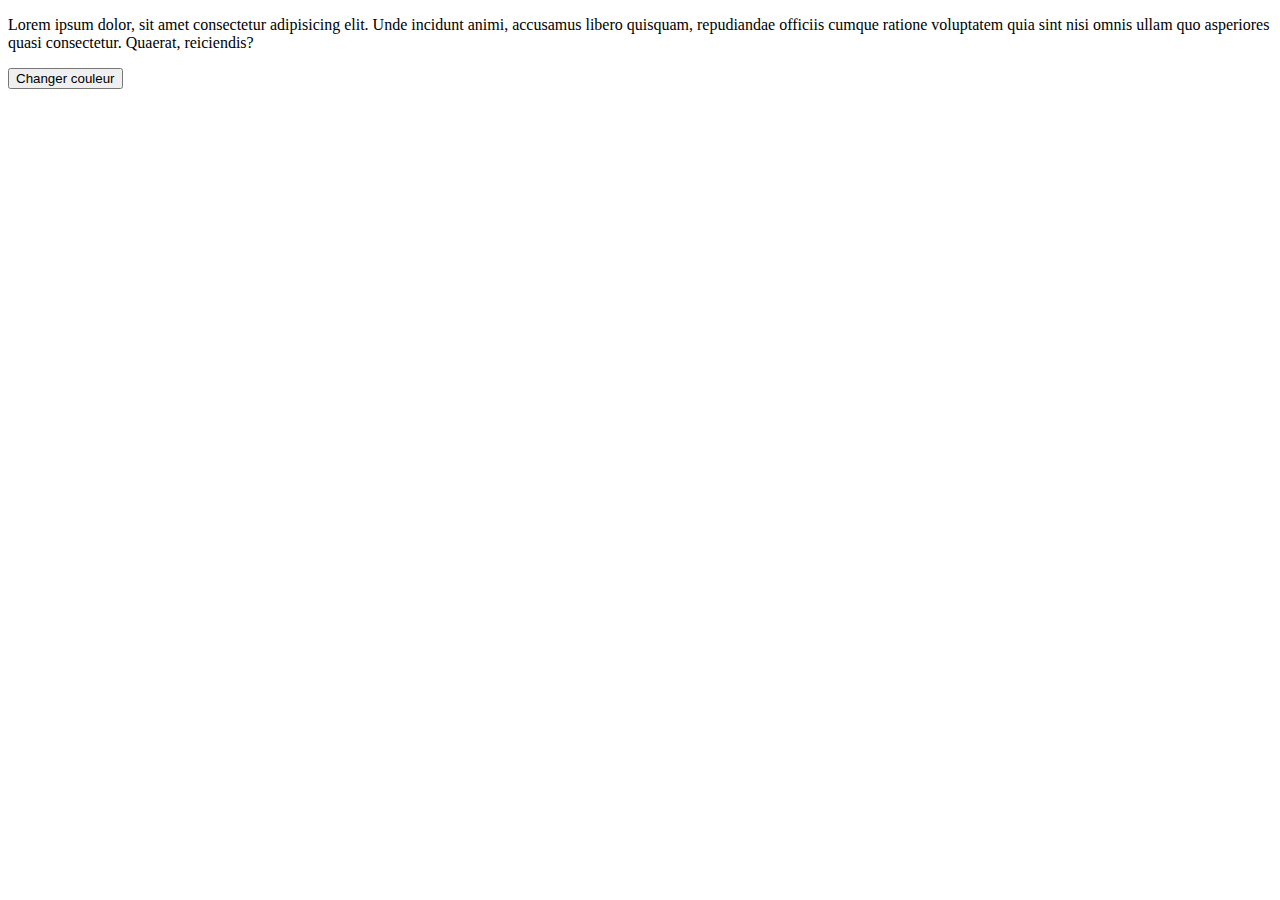
<file: Jour 1/index.html>
<!DOCTYPE html>
<html lang="en">
<head>
    <meta charset="UTF-8">
    <meta http-equiv="X-UA-Compatible" content="IE=edge">
    <meta name="viewport" content="width=device-width, initial-scale=1.0">
    <title>Document</title>
    
</head>
<body>
    <p id="paragraph">Lorem ipsum dolor, sit amet consectetur adipisicing elit. Unde incidunt animi, accusamus libero quisquam, repudiandae officiis cumque ratione voluptatem quia sint nisi omnis ullam quo asperiores quasi consectetur. Quaerat, reiciendis?</p>
    <button id="button">Changer couleur</button>
    <!-- <script src="script.js"></script> -->
    <script src="array.js"></script>
    <!-- <script src="dom.js"></script> -->
</body>
</html>
</file>
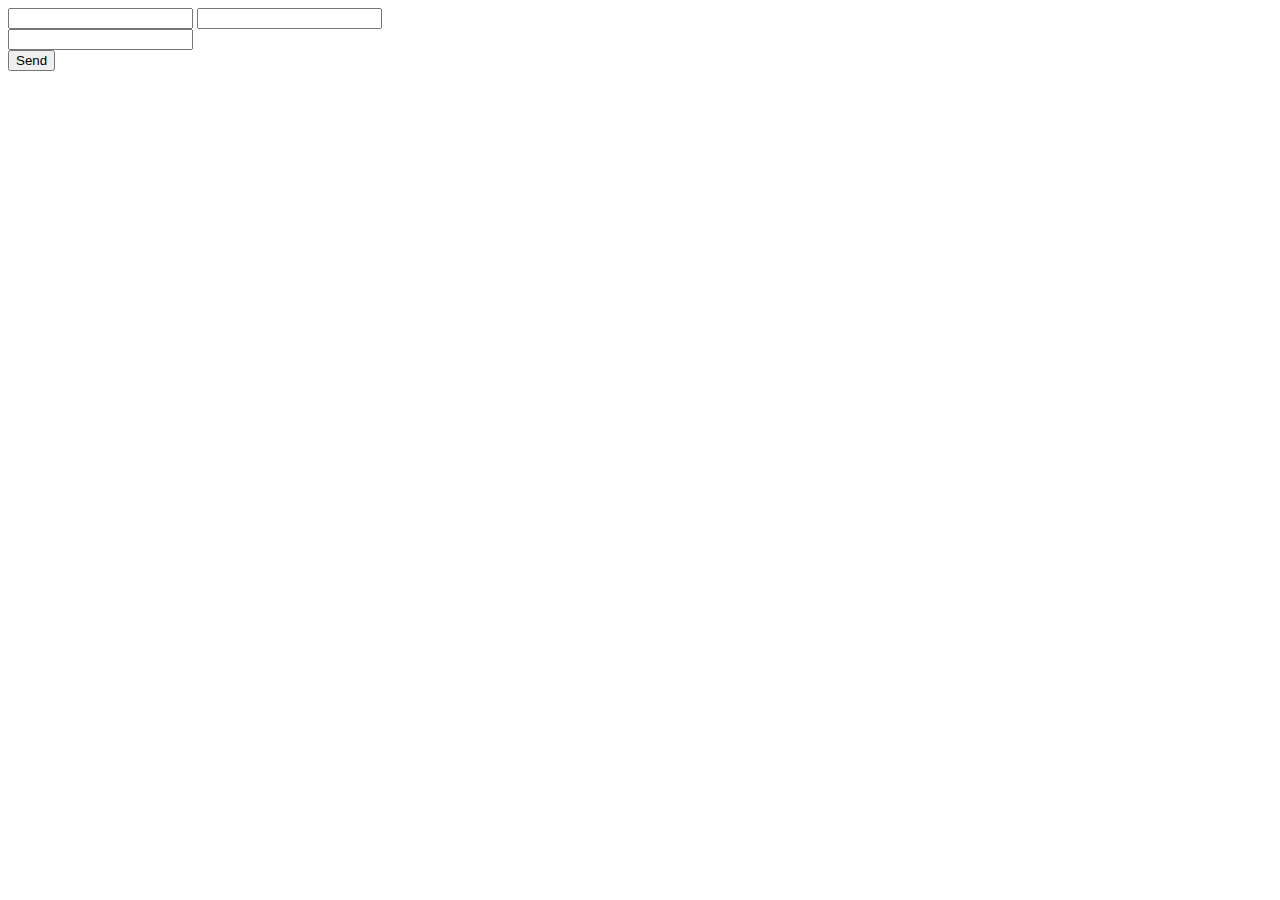
<file: Jour 2/index.html>
<!DOCTYPE html>
<html lang="en">
<head>
    <meta charset="UTF-8">
    <meta http-equiv="X-UA-Compatible" content="IE=edge">
    <meta name="viewport" content="width=device-width, initial-scale=1.0">
    <title>Document</title>
</head>
<body>
    <form action="" id="form">
        <input type="text" name="email" id="email">
        <input type="text" name="tel">
        <div>
            <input type="text" name="city">
        </div>
        <input type="submit" id="btn" value="Send">
    </form>
    <!-- <script src="objets.js"></script> -->
    <script src="properties.js"></script>
    <!-- <script src="listeners.js"></script> -->
    <!-- <script src="sucres.js"></script> -->
</body>
</html>
</file>
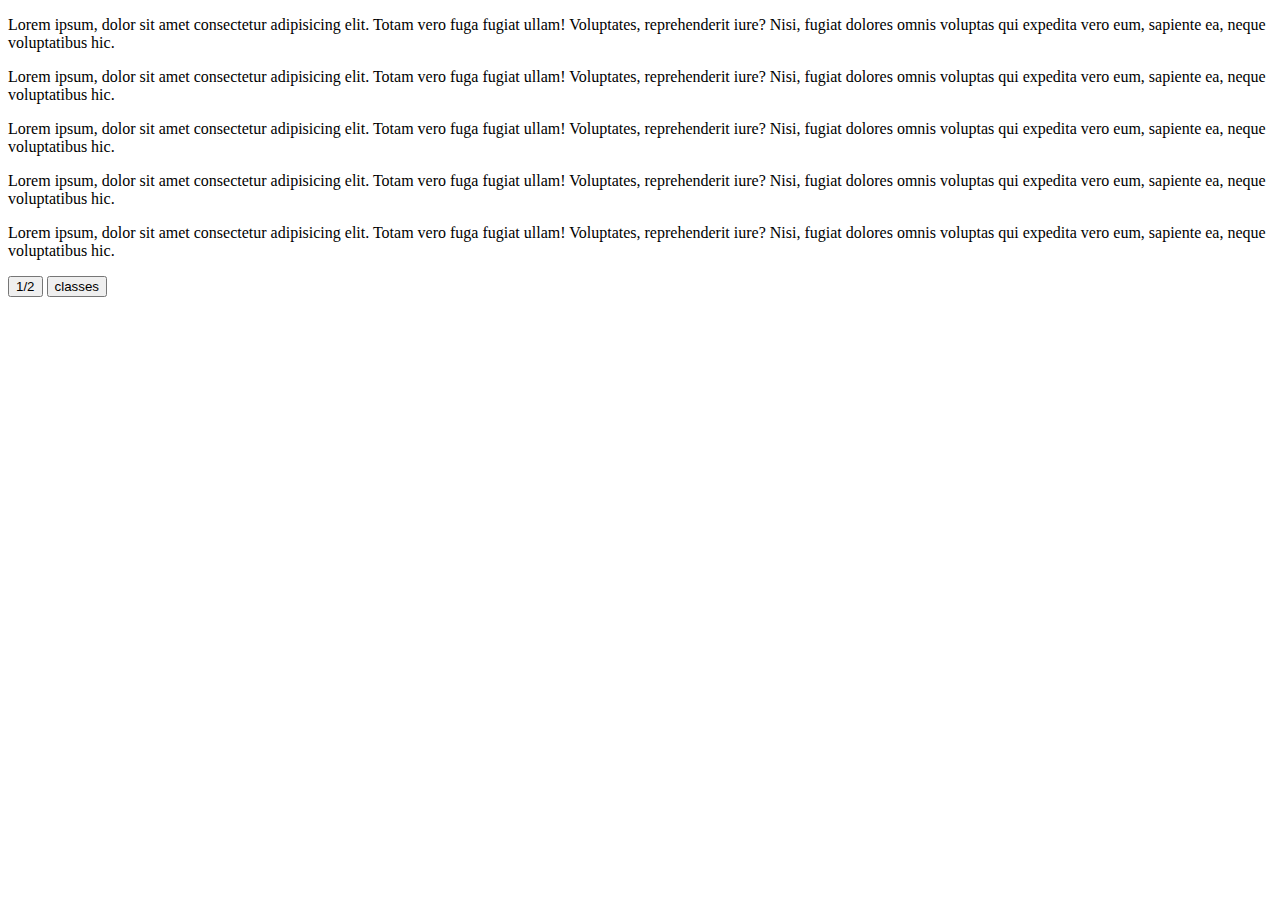
<file: Jour 1/Exercices/Exercice 6.2/index.html>
<!DOCTYPE html>
<html lang="en">
<head>
    <meta charset="UTF-8">
    <meta http-equiv="X-UA-Compatible" content="IE=edge">
    <meta name="viewport" content="width=device-width, initial-scale=1.0">
    <title>Document</title>
</head>
<body>
    <p>Lorem ipsum, dolor sit amet consectetur adipisicing elit. Totam vero fuga fugiat ullam! Voluptates, reprehenderit iure? Nisi, fugiat dolores omnis voluptas qui expedita vero eum, sapiente ea, neque voluptatibus hic.</p>
    <p>Lorem ipsum, dolor sit amet consectetur adipisicing elit. Totam vero fuga fugiat ullam! Voluptates, reprehenderit iure? Nisi, fugiat dolores omnis voluptas qui expedita vero eum, sapiente ea, neque voluptatibus hic.</p>
    <p>Lorem ipsum, dolor sit amet consectetur adipisicing elit. Totam vero fuga fugiat ullam! Voluptates, reprehenderit iure? Nisi, fugiat dolores omnis voluptas qui expedita vero eum, sapiente ea, neque voluptatibus hic.</p>
    <p>Lorem ipsum, dolor sit amet consectetur adipisicing elit. Totam vero fuga fugiat ullam! Voluptates, reprehenderit iure? Nisi, fugiat dolores omnis voluptas qui expedita vero eum, sapiente ea, neque voluptatibus hic.</p>
    <p>Lorem ipsum, dolor sit amet consectetur adipisicing elit. Totam vero fuga fugiat ullam! Voluptates, reprehenderit iure? Nisi, fugiat dolores omnis voluptas qui expedita vero eum, sapiente ea, neque voluptatibus hic.</p>
    <button id="1-2">1/2</button>
    <button id="classes">classes</button>
    <script src="script.js"></script>
</body>
</html>
</file>
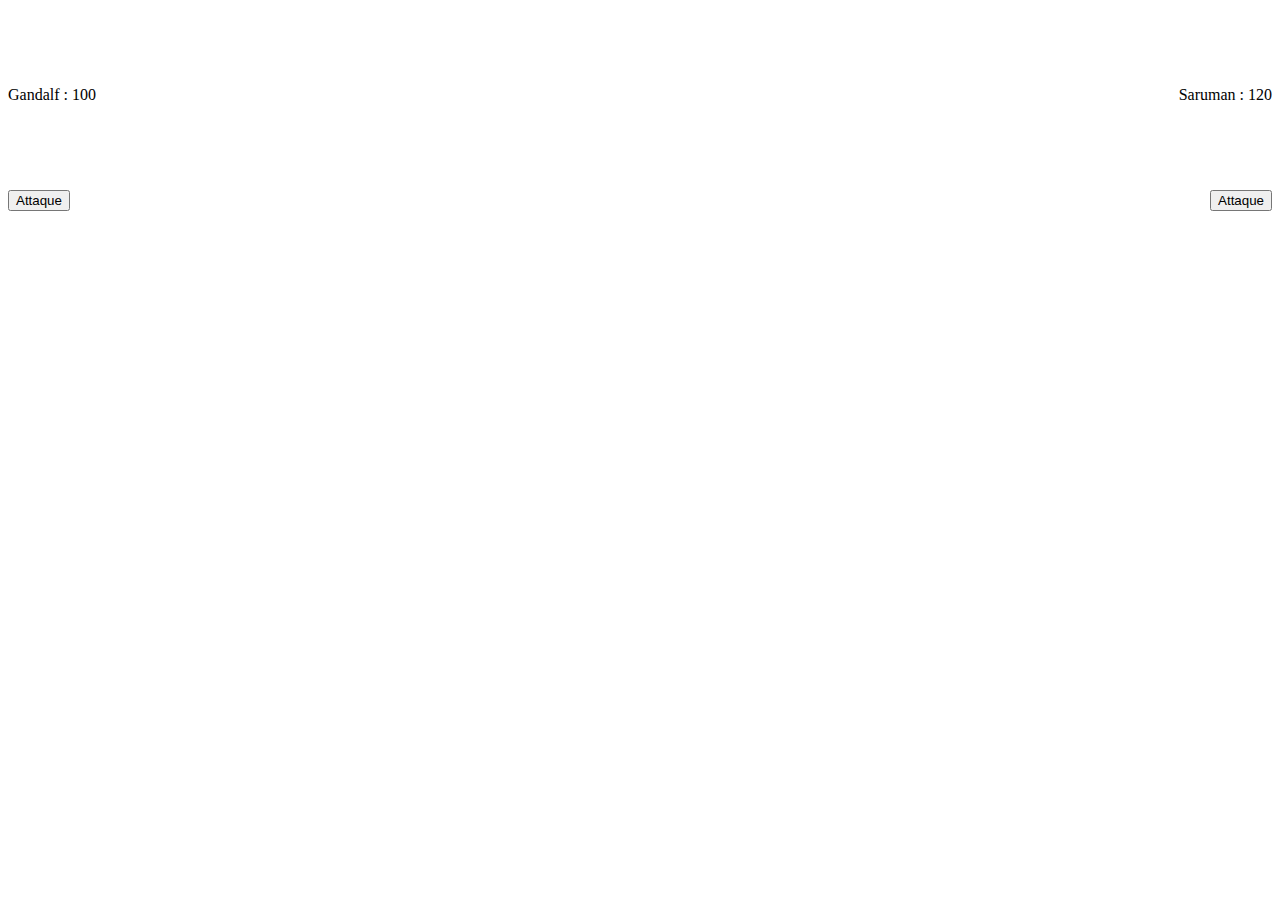
<file: Jour 2/Exercices/Exercice 10/index.html>
<!DOCTYPE html>
<html lang="en">
<head>
    <meta charset="UTF-8">
    <meta http-equiv="X-UA-Compatible" content="IE=edge">
    <meta name="viewport" content="width=device-width, initial-scale=1.0">
    <link rel="stylesheet" href="style.css">
    <title>Document</title>
</head>
<body>
    <div class="container">
        <p>Gandalf : <span id="pdv1">100</span></p>
        <p>Saruman : <span id="pdv2">120</span></p>
    </div>
    <div class="container">
        <button id="attaque1">Attaque</button>
        <button id="attaque2">Attaque</button>
    </div>
    <p id="text"></p>
    <script src="class.js"></script>
    <script src="script.js"></script>
</body>
</html>
</file>
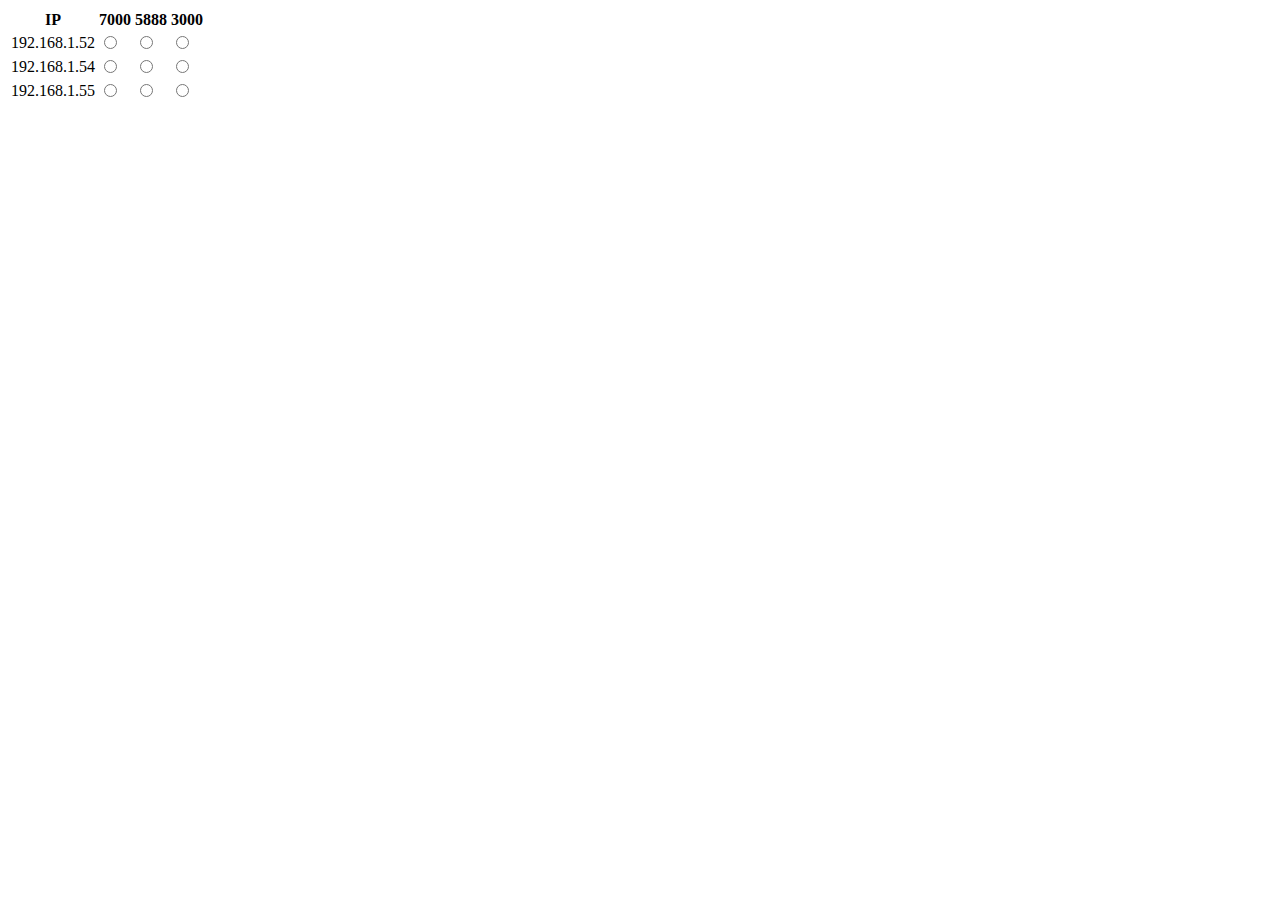
<file: Jour 2/Exercices/Exercice 11/index.html>
<!DOCTYPE html>
<html lang="en">
<head>
    <meta charset="UTF-8">
    <meta http-equiv="X-UA-Compatible" content="IE=edge">
    <meta name="viewport" content="width=device-width, initial-scale=1.0">
    <title>Document</title>
</head>
<body>
    <table>
        <thead>
            <tr>
                <th>IP</th>
                <th>7000</th>
                <th>5888</th>
                <th>3000</th>
            </tr>
        </thead>
        <tbody>
            <tr>
                <td>192.168.1.52</td>
                <td><input type="radio" name="192.168.1.52" value="7000"></td>
                <td><input type="radio" name="192.168.1.52" value="5888"></td>
                <td><input type="radio" name="192.168.1.52" value="3000"></td>
            </tr>
            <tr>
                <td>192.168.1.54</td>
                <td><input type="radio" name="192.168.1.54" value="7000"></td>
                <td><input type="radio" name="192.168.1.54" value="5888"></td>
                <td><input type="radio" name="192.168.1.54" value="3000"></td>
            </tr>
            <tr>
                <td>192.168.1.55</td>
                <td><input type="radio" name="192.168.1.55" value="7000"></td>
                <td><input type="radio" name="192.168.1.55" value="5888"></td>
                <td><input type="radio" name="192.168.1.55" value="3000"></td>
            </tr>
        </tbody>
    </table>
</body>
</html>
</file>
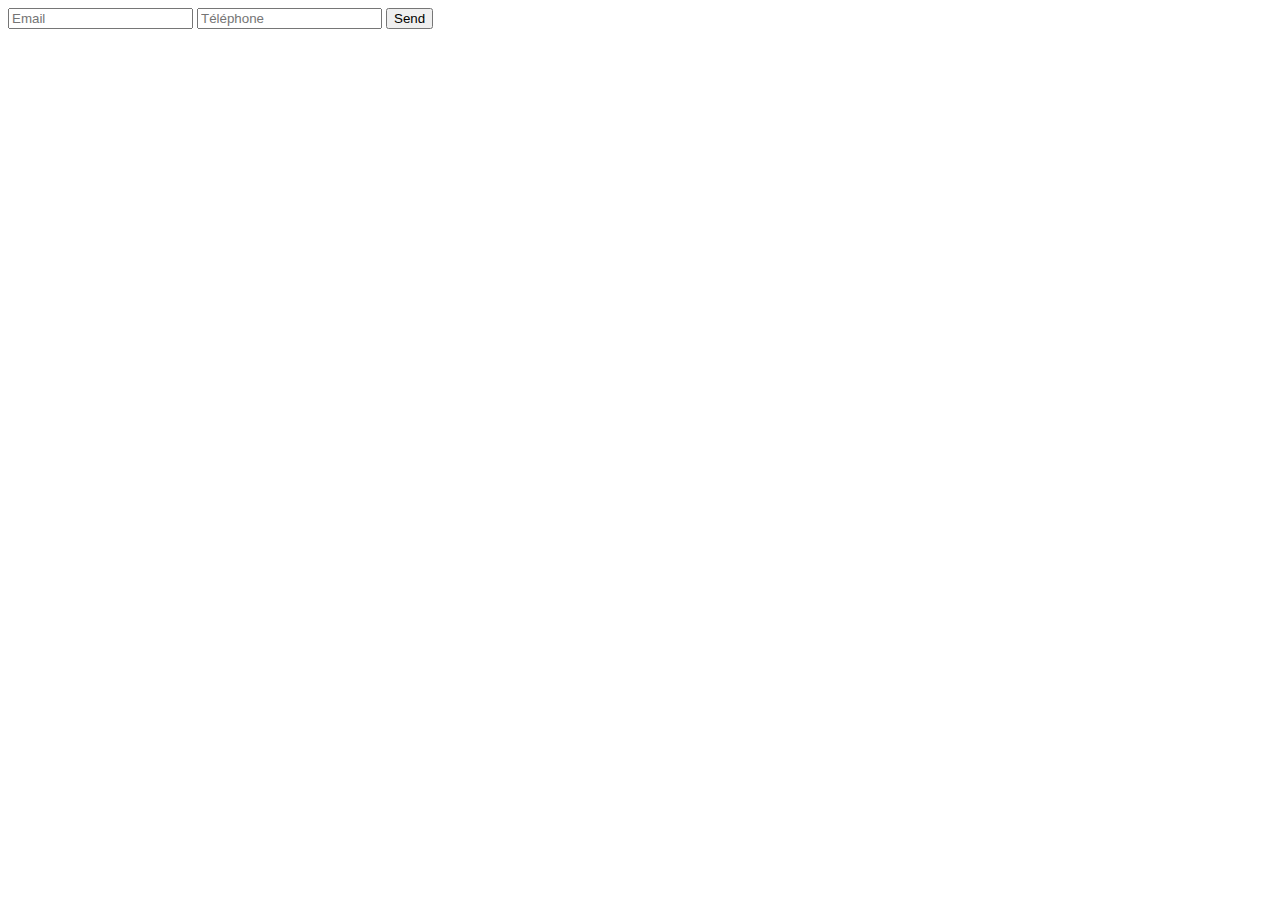
<file: Jour 2/Exercices/Exercice 8/index.html>
<!DOCTYPE html>
<html lang="en">
<head>
    <meta charset="UTF-8">
    <meta http-equiv="X-UA-Compatible" content="IE=edge">
    <meta name="viewport" content="width=device-width, initial-scale=1.0">
    <title>Document</title>
</head>
<body>
    <form action="" id="form">
        <input type="text" name="email" id="email" placeholder="Email">
        <input type="text" name="tel" id="tel" placeholder="Téléphone">
        <input type="submit" id="submit" value="Send">
    </form>
    <script src="script.js"></script>
</body>
</html>
</file>
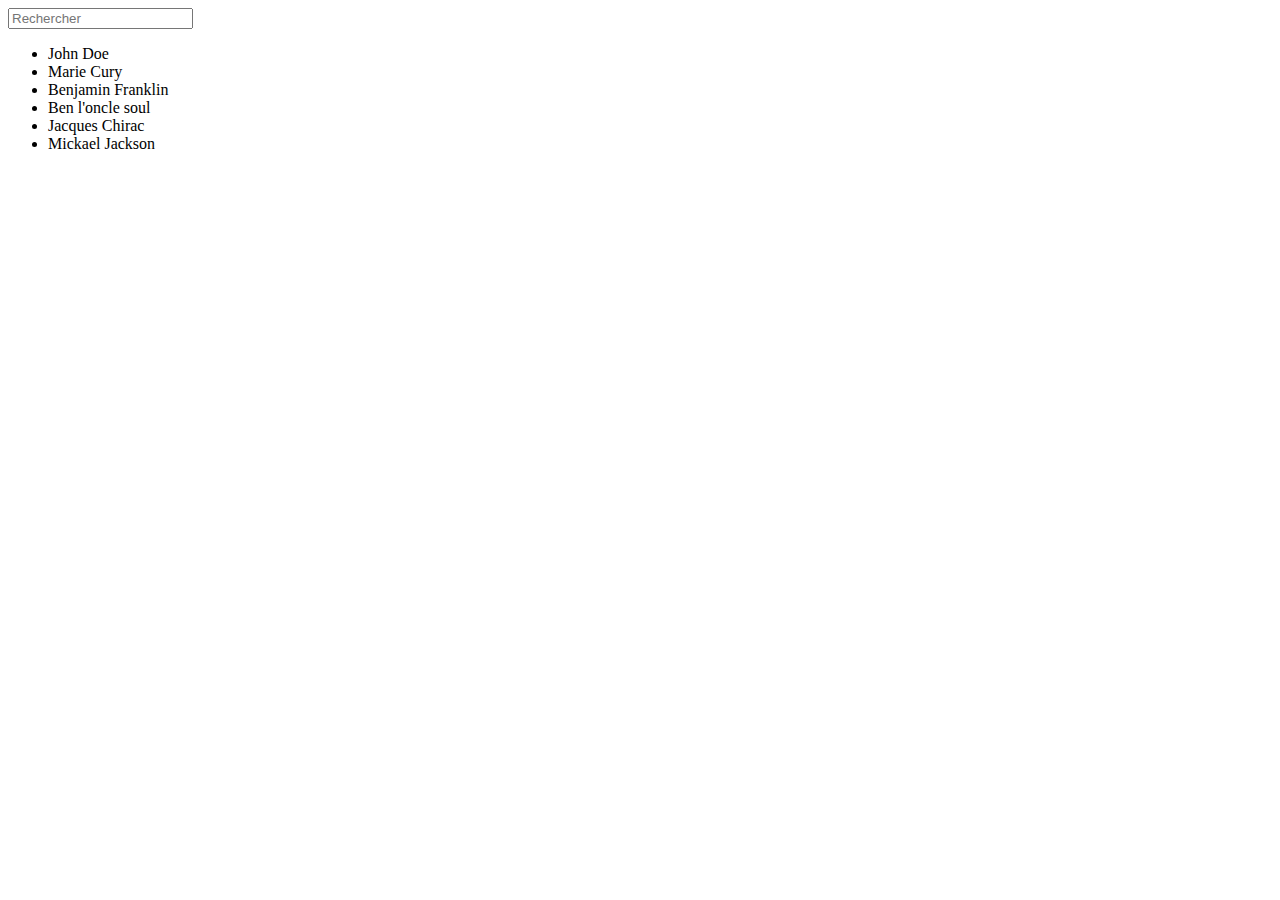
<file: Jour 2/Exercices/Exercice 9/index.html>
<!DOCTYPE html>
<html lang="en">
<head>
    <meta charset="UTF-8">
    <meta http-equiv="X-UA-Compatible" content="IE=edge">
    <meta name="viewport" content="width=device-width, initial-scale=1.0">
    <title>Document</title>
</head>
<body>
    <input type="text" placeholder="Rechercher" id="search">
    <ul>
        <li>John Doe</li>
        <li>Marie Cury</li>
        <li>Benjamin Franklin</li>
        <li>Ben l'oncle soul</li>
        <li>Jacques Chirac</li>
        <li>Mickael Jackson</li>
    </ul>
    <script src="script.js"></script>
</body>
</html>
</file>
<file: Jour 2/Exercices/Exercice 10/style.css>
.container {
    display: flex;
    justify-content: space-between;
    margin: 70px 0;
}

p {
    text-align: center;
}
</file>
